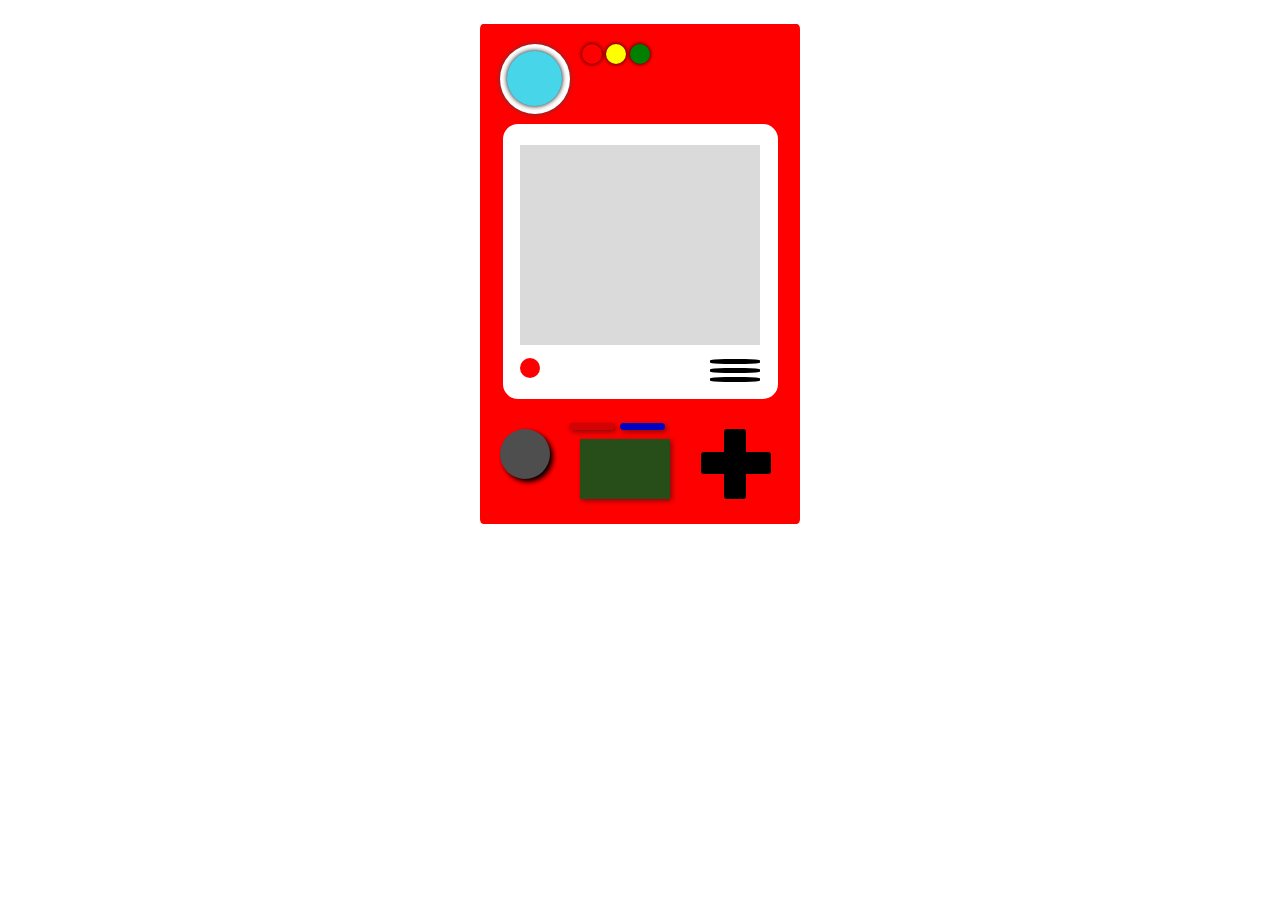
<file: index.html>
<!DOCTYPE html>
<html lang="es">
  <head>
    <meta charset="UTF-8" />
    <meta http-equiv="X-UA-Compatible" content="IE=edge" />
    <meta name="viewport" content="width=device-width, initial-scale=1.0" />
    <title>Pokedex [HarvyEdition]</title>
    <link rel="stylesheet" href="src/pokedex.css" />
  </head>

  <body>
    <main id="main-container">
      <div id="pokedex">
        <div id="nav">
          <div id="upper-side-dial">
            <div id="internal-order"></div>
          </div>
          <div id="ball-container">
            <div class="balls" id="ball01"></div>
            <div class="balls" id="ball02"></div>
            <div class="balls" id="ball03"></div>
          </div>
        </div>
        <div id="screen-frame">
          <div id="screen" class="screen">
            <!-- Here is the content of the screen -->
            <div id="pokemon-pic">
              <div id="pokemon-pic-front" class="pokemon-pics"></div>
              <div id="pokemon-pic-back" class="pokemon-pics"></div>
            </div>
            <div id="pokemon-info"></div>
            <!-- Here is the content of the screen -->
          </div>
          <div id="container-object-down-screen">
            <div id="red-ball"></div>
            <div id="three-line-container">
              <div class="line-screen-down"></div>
              <div class="line-screen-down"></div>
              <div class="line-screen-down"></div>
            </div>
          </div>
        </div>
        <div id="controls-end-container">
          <div id="container-button-circle-endbox">
            <div onclick="userSelect()" id="buttom-endhappy"></div>
          </div>
          <div id="container-screen-buttom02">
            <div id="contenedor-botones-select-start">
              <div id="boton-select"></div>
              <div id="boton-start"></div>
            </div>
            <div id="contenedor-screen-inferior">
              <div id="screen-inferior"></div>
            </div>
          </div>
          <div id="contenedor-control-direccion">
            <div id="cross"></div>
          </div>
        </div>
      </div>
    </main>
    <script src="src/pokedex.js"></script>
  </body>
</html>
</file>
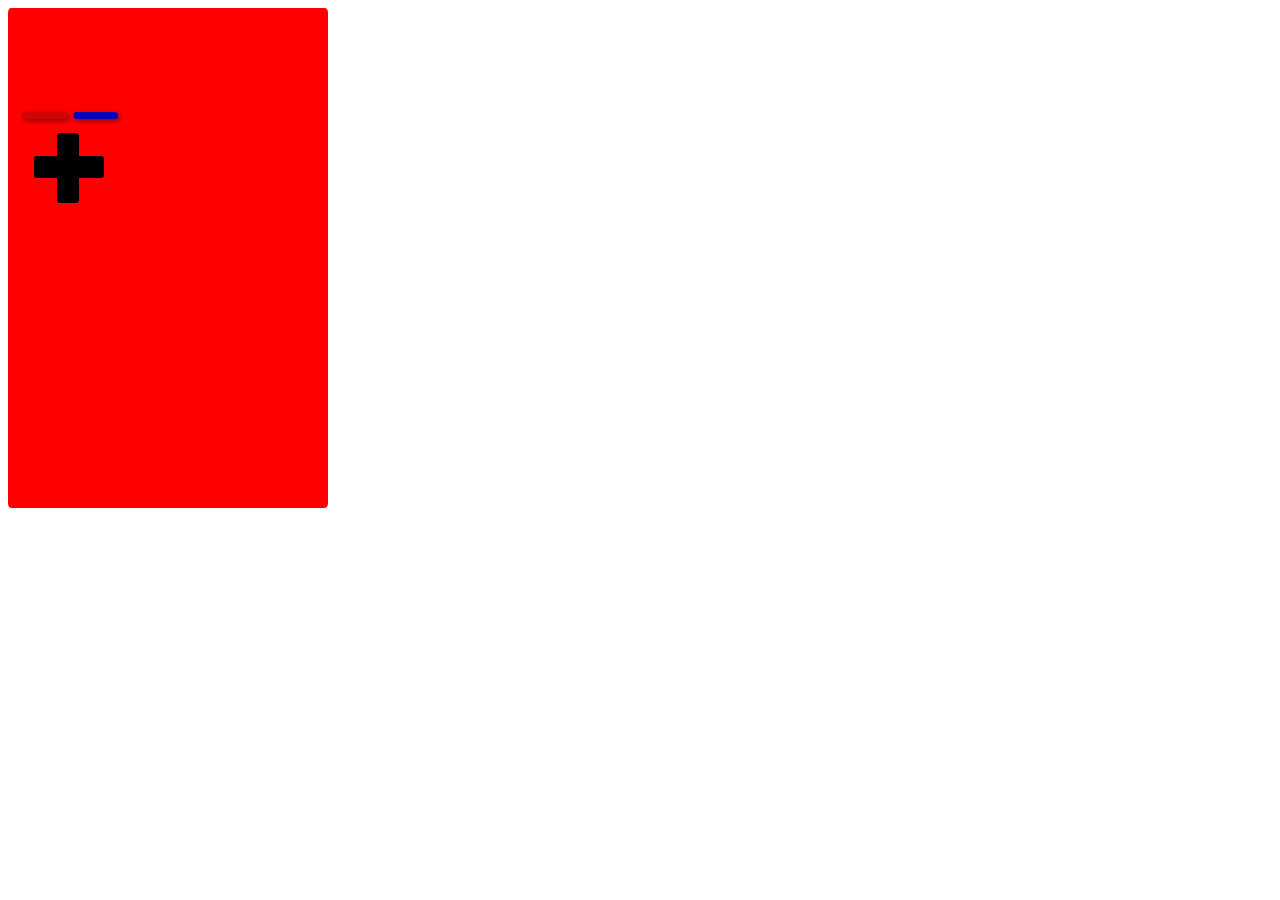
<file: pokedex.html>
<!DOCTYPE html>
<html lang="es">
<head>
    <meta charset="UTF-8">
    <meta http-equiv="X-UA-Compatible" content="IE=edge">
    <meta name="viewport" content="width=device-width, initial-scale=1.0">
    <title>Pokedex [HarvyEdition]</title>
    <link rel="stylesheet" href="pokedex.css">
</head>
<body>
    
    <main id="contenedor-principal">
        
        <div id="pokedex">
            <div id="nav">
                <div id="esfera-lateral-superior">
                    <div id="esfera-interna"></div>
                </div>
                <div id="contenedor-bolitas">
                    <div class="bolitas" id="bola1"></div>
                    <div class="bolitas" id="bola2"></div>
                    <div class="bolitas" id="bola3"></div>
                </div>
            </div>

            <div id="marco-pantalla">
                <div id="pantalla"></div>
                <div id="contenedor-objetos-abajo-pantalla">
                    <div id="bola-roja"></div>
                    <div id="tres-lineas-contenedor">
                        <div class="linea-pantalla-abajo"></div>
                        <div class="linea-pantalla-abajo"></div>
                        <div class="linea-pantalla-abajo"></div>
                    </div>
                </div>
            </div>

            <div id="controles-finales-contenedor">
                <div id="contendor-boton-redondo-cajafinal">
                    <div id="boton-rendondo-cajafinal"></div>
                </div>
                <div id="contenedor-pantalla-y-dos-botones-superior">
                    <div id="contenedor-botones-select-start">
                        <div id="boton-select"></div>
                        <div id="boton-start"></div>
                    </div>
                    <div id="contenedor-pantalla-inferior">
                        <div id="pantalla-inferior"></div>
                    </div>
                </div>
                <div id="contenedor-control-direccion">
                    <div id="cross"></div>
                </div>
            </div>
        </div>
    </main>

</body>
</html>
</file>
<file: src/pokedex.css>
#main-container {
  display: flex;
  justify-content: center;

  padding: 1rem;
}

#pokedex {
  padding: 10px;
  border-radius: 1%;
  background-color: red;
  width: 300px;
  height: 480px;
}

#nav {
  display: flex;

  height: 80px;
  padding: 5px;
  margin: 0;
}

#upper-side-dial {
  position: relative;
  margin: 5px;
  padding: 5px;
  background-color: white;
  height: 60px;
  width: 60px;
  border-radius: 50%;
  box-shadow: 0px 0px 5px rgb(68, 67, 67);
}

#internal-order {
  position: absolute;
  margin: 0;
  padding: 0;
  height: 55px;
  width: 55px;
  background-color: rgb(71, 214, 233);
  border-radius: 50%;
  top: 10%;
  left: 10%;
  box-shadow: 0px 0px 5px black;
}

#ball-container {
  display: flex;
  width: 80px;
  height: 20px;
  margin: 5px;
}

.balls {
  width: 20px;
  height: 20px;
  margin: 0 2px 0px 2px;
  border-radius: 50%;
  box-shadow: 0px 0px 4px black;
}

#ball01 {
  background-color: red;
}
#ball02 {
  background-color: yellow;
}
#ball03 {
  background-color: green;
}

#screen-frame {
  margin-right: auto;
  margin-left: auto;
  background-color: white;
  width: 265px;
  height: 265px;
  display: flex;
  flex-direction: column;
  align-items: center;
  border-radius: 15px;
  padding: 5px;
}

#screen {
  display: flex;
  margin-top: 16px;
  width: 240px;
  height: 200px;
  background-color: rgb(218, 218, 218);
}

#pokemon-pic {
}
.pokemon-pics {
  margin-top: 2.5px;
  margin-left: 2.5px;

  width: 96px;
  height: 96px;
}

#pokemon-pic-front {
}
#pokemon-pic-back {
}
#pokemon-info {
  margin: px;
  line-height: 0.8;
}

#container-object-down-screen {
  display: flex;
  justify-content: space-between;
  margin-top: 10px;
  width: 240px;
}
#red-ball {
  margin-top: 3px;
  background-color: red;
  border-radius: 50%;
  width: 20px;
  height: 20px;
}

#three-line-container {
}
.line-screen-down {
  margin-top: 4px;
  width: 50px;
  height: 5px;
  background-color: black;
  border-radius: 30%;
}

/* CONTROLES FINALES */

#controls-end-container {
  margin-left: auto;
  margin-right: auto;
  display: flex;
  margin-top: 20px;

  height: 90px;
  width: 290px;
}

#container-button-circle-endbox {
  height: 90px;
  width: 70px;
}
#buttom-endhappy {
  background-color: rgb(78, 78, 78);
  height: 50px;
  width: 50px;
  border-radius: 50%;
  margin-top: 10px;
  margin-left: 5px;
  box-shadow: 3px 3px 5px black;
}

#container-screen-buttom02 {
  height: 90px;
  width: 120px;
}
#contenedor-botones-select-start {
  display: flex;
  padding: 4px;
}
#boton-select {
  margin-right: 3px;
  background-color: rgb(209, 3, 3);
  height: 7px;
  width: 45px;
  border-radius: 4px;
  box-shadow: 2px 2px 5px rgba(17, 17, 17, 50%);
}
#boton-start {
  margin-left: 3px;
  background-color: rgb(1, 1, 194);
  height: 7px;
  width: 45px;
  border-radius: 4px;
  box-shadow: 2px 2px 5px rgba(17, 17, 17, 50%);
}
#contenedor-screen-inferior {
}
#screen-inferior {
  margin-top: 5px;
  margin-right: auto;
  margin-left: auto;
  background-color: rgb(39, 78, 24);
  width: 90px;
  height: 60px;
  box-shadow: 2px 2px 5px rgba(17, 17, 17, 50%);
}

#contenedor-control-direccion {
  display: flex;
  justify-content: center;
  align-items: center;

  height: 90px;
  width: 100px;
}

#cross {
  border-radius: 3px;
  background: black;
  height: 70px;
  position: relative;
  width: 22px;
}
#cross:after {
  border-radius: 3px;
  background: black;
  content: "";
  left: -23px;
  top: 23px;
  position: absolute;
  height: 22px;
  width: 70px;
}

/* CONTROLES FINALES */
</file>
<file: pokedex.css>
#main-container{
    display: flex;
    justify-content: center;
   
    padding: 1rem;
}

#pokedex{
    padding: 10px;
    border-radius: 1%;
    background-color: red;
    width: 300px;
    height: 480px;

}

#nav{
    display: flex;
    
    height: 80px;
    padding: 5px;
    margin: 0;
}

#upper-side-dial{
    position: relative;
    margin: 5px ;
    padding: 5px;
    background-color: white;
    height: 60px;
    width: 60px;
    border-radius: 50%;
    box-shadow: 0px 0px 5px rgb(68, 67, 67);

}

#internal-order{
    position: absolute;
    margin: 0;
    padding: 0;
    height: 55px;
    width: 55px;
    background-color: rgb(71, 214, 233);
    border-radius: 50%;
    top: 10%;
    left: 10%;
    box-shadow: 0px 0px 5px black;

    

}

#ball-container{
    display: flex;
    width: 80px;
    height: 20px;
    margin: 5px;
}

.balls{
    
    width: 20px;
    height: 20px;
    margin: 0 2px 0px 2px;
    border-radius: 50%;
    box-shadow: 0px 0px 4px black;
}

#ball01{
    background-color: red;
}
#ball02{
    background-color: yellow;
}
#ball03{
    background-color: green;
}



#screen-frame{
    margin-right: auto;
    margin-left: auto;
    background-color: white;
    width: 265px;
    height: 265px;
    display: flex;
    flex-direction: column;
    align-items: center;
    border-radius: 15px;
    padding: 5px;

    
}

#screen{
    display: flex;
    margin-top: 16px;
    width: 240px;
    height: 200px;
    background-color: rgb(218, 218, 218);
}

#pokemon-pic{
    
}
.pokemon-pics{
    margin-top: 2.5px;
    margin-left: 2.5px;
    
    width: 96px;
    height: 96px;
    
}


#pokemon-pic-front{}
#pokemon-pic-back{}
#pokemon-info{
    margin: px;
    line-height: 0.8;


}

#container-object-down-screen {
    display: flex;
    justify-content: space-between;
    margin-top: 10px;
    width: 240px;
}
#red-ball{
    margin-top: 3px;
    background-color: red;
    border-radius: 50%;
    width: 20px;
    height: 20px;
}

#three-line-container{

}
.line-screen-down{
    margin-top: 4px;
    width: 50px;
    height: 5px;
    background-color: black;
    border-radius: 30%;
}

/* CONTROLES FINALES */

#controls-end-container{
    margin-left: auto;
    margin-right: auto;
    display: flex;
    margin-top: 20px;
    
    height: 90px;
    width: 290px;
}

#container-button-circle-endbox{
    
    height: 90px;
    width: 70px;
}
#buttom-endhappy{
    background-color: rgb(78, 78, 78);
    height: 50px;
    width: 50px;
    border-radius: 50%;
    margin-top: 10px;
    margin-left: 5px;
    box-shadow: 3px 3px 5px black;
}

#container-screen-buttom02{
    
    height: 90px;
    width: 120px;

}
#contenedor-botones-select-start{
    display: flex;
    padding: 4px;
}
#boton-select{
    margin-right: 3px;
    background-color: rgb(209, 3, 3);
    height: 7px;
    width: 45px;
    border-radius: 4px;
    box-shadow: 2px 2px 5px rgba(17, 17, 17,50%);
}
#boton-start{
    margin-left: 3px;
    background-color: rgb(1, 1, 194);
    height: 7px;
    width: 45px;
    border-radius: 4px;
    box-shadow: 2px 2px 5px rgba(17, 17, 17,50%);
}
#contenedor-screen-inferior{

}
#screen-inferior{
    margin-top: 5px;
    margin-right: auto;
    margin-left: auto;
    background-color: rgb(39, 78, 24);
    width: 90px;
    height: 60px;
    box-shadow: 2px 2px 5px rgba(17, 17, 17,50%);
}

#contenedor-control-direccion{
    display: flex;
    justify-content: center;
    align-items: center;
    
    height: 90px;
    width: 100px;

}

#cross {
    border-radius: 3px;
    background: black;
    height: 70px;
    position: relative;
    width: 22px;
  }
  #cross:after {
    border-radius: 3px;
    background: black;
    content: "";
    left: -23px;
    top: 23px;
    position: absolute;
    height: 22px;
    width: 70px;
  }

/* CONTROLES FINALES */
</file>
